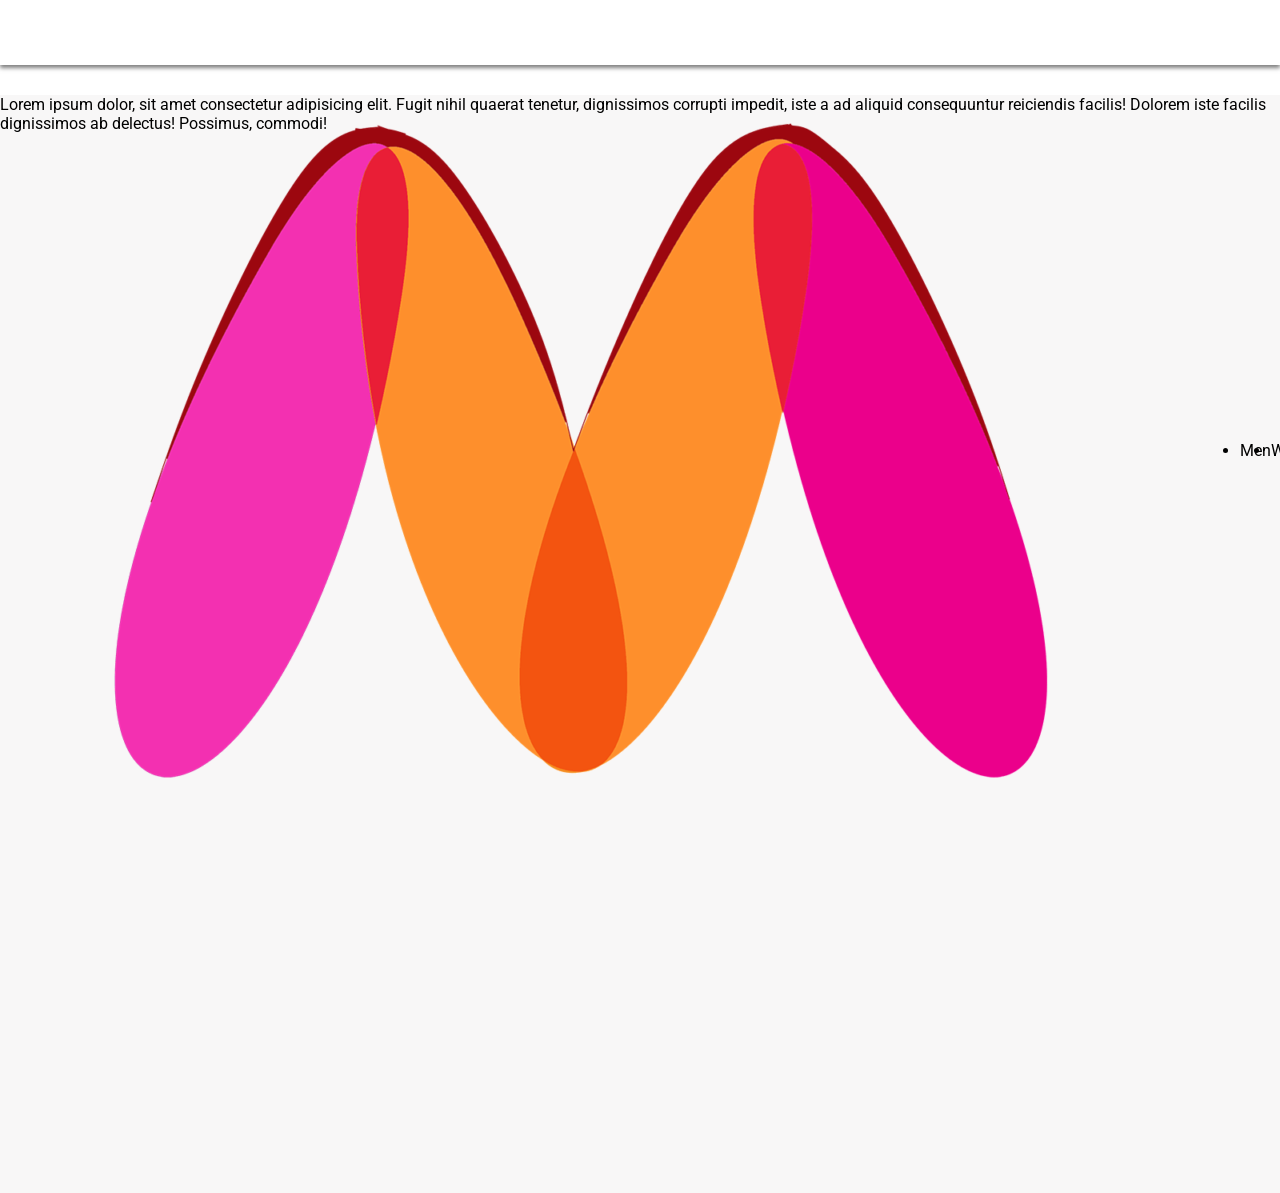
<file: myntraUiClone.html>
<!DOCTYPE html>
<html>
<head>
    <meta charset="UTF-8" />
    <meta name="viewport" content="width=device-width, initial-scale=1.0">
    <title>Online Shopping for Women, Men, Kids Fashion & Lifestyle - Myntra</title>
    <link href="utils.css" rel="stylesheet" type="text/css" />
    <link href="style.css" rel="stylesheet" type="text/css" />
</head>
<body>
    <header class = "container">
        <nav class = "flex space-between">
            <div class = "left flex items-center">
                <img src="assets/Myntra-Logo.png">
                <ul class="flex item-center">
                    <li>Men</li>
                    <li>Women</li>
                    <li>Kids</li>
                    <li>Home</li>
                    <li>Beauty</li>
                    <li>Genz</li>
                    <li>Studio</li>
                </ul>
            </div>
            <div class = "right flex item-center">
                <input class = "search" placeholder="search for products, brands and more">
                <div class = "Profile mx-2">Profile</div>
                <div class = "Wishlist mx-2">Wishlist</div>
                <div class = "Bag mx-2">Bag</div>
            </div>
        </nav>
    </header>
    <section class = "container section1">
        Lorem ipsum dolor, sit amet consectetur adipisicing elit. Fugit nihil quaerat tenetur, dignissimos corrupti impedit, iste a ad aliquid consequuntur reiciendis facilis! Dolorem iste facilis dignissimos ab delectus! Possimus, commodi!
    </section>
</body>
</html>
</file>
<file: utils.css>
.flex{
    display: flex;
}

.item-center{
    align-items: center;
}

.justify-center{
    justify-content: center;
}

.space-between{
    justify-content: space-between;
}

.mx-2{
    margin-left: 12px;
    margin-right: 12px;
}
</file>
<file: style.css>
@import url('https://fonts.googleapis.com/css2?family=Roboto:ital,wght@0,100..900;1,100..900&display=swap');

html,body{
    font-family: "Roboto", sans-serif;
}

.section1{
    background-color: rgb(248, 247, 247);
    height: 122vh;
}

.search{
    width:20vw;
    padding:6px;
    border-radius: 7px;
    border: 1px solid grey;
    outline: none;
}

.banners-section{
    text-align: center;
}

.banners{
    width:88vw;
    display: block;
    margin: 0 auto 20px auto;
}
.address{
    display: flex;
    justify-content: space-between;
    align-items: flex-end; 
    color: #696b79;
    font-size: 16px;
    font-style: normal;
    
}

.address a{
    text-decoration: none;
}

.footer-bar{
    display: flex;
    justify-content: space-between;
}

.socials{
    display: flex;
    gap:5px;
}

.socails-icon{
    width: 45px;
    border: 2px;
    border-radius: 20px;
}

.download-app{
    display: flex;
    gap: 5px;
}

.app-icon{
    width: 110px;
}

.guarantee-item {
    display: flex;
    align-items: center;
    gap: 15px;
}

.badge-icon{
    width: 85px;
}

footer{
    padding: 2vw 15vw;
    background-color: #f5f5f6;
}

.footer-main{
    display: flex;
    align-items: flex-start;
    gap: 30px;
}

.footer-main > div {
    min-width: 150px;
}

.footer-main ul {
    list-style: none;
    padding: 0px;
    margin: 0px;
}

.footer-main ul li{
    color: #696b79;
    font-size: 14px;
    line-height: 1.6;
}

.footer-main h5{
    color: #282c3f;
    font-size: 13px;
}

.search-links a{
    text-decoration: none;
    color: #696b79;
    font-size: 15px;
}

.search-links{
    color: #696b79;
}

.footer-bar{
    display: flex;
    justify-content: space-between;
    color: #878b94;
    font-size: 14px;
    margin-top: 30px;
}

.footer-contact{
    color: #696b79;
    font-size: 14px;
    align-self: flex-end;
}

.footer-contact a{
    text-decoration: none;
    color: #3f51b5;
    font-weight: bold;
}

.product-icons{
    display: flex;
    flex-wrap: wrap;
    gap: 20px;
    padding: 0 5vw;
    padding-bottom: 40px;
}

h3{
    padding-left: 72px;
    padding-bottom: 30px;
    padding-top: 40px;
}

h4{
    color:black;
}

.product-icons img{
    width: 15%;
}

.about{
    color:#878b94;
    font-size: 14px;
}

.about h5, .about strong{
    color: black;
}

.Myntra-Logo{
    width: 65px;
}

.left-nav ul{
    list-style: none;
    display: flex;
    gap: 30px;
}

.left-nav{
    display: flex;
    align-items: center;

}

header {
    box-shadow: 0 3px 4px rgba(0, 0, 0, 0.5);
    margin-bottom: 30px;
    position: fixed;
    width: 100%;
    background-color: white;
    z-index: 1000;
    top:0;
    left: 0;
    height: 65px;
}

body{
    margin: 0px;
    padding-top: 95px;
}

nav{
    display: flex;
    justify-content: space-around;
}

.navbar-icons{
    height: 25px;
    
}
</file>
